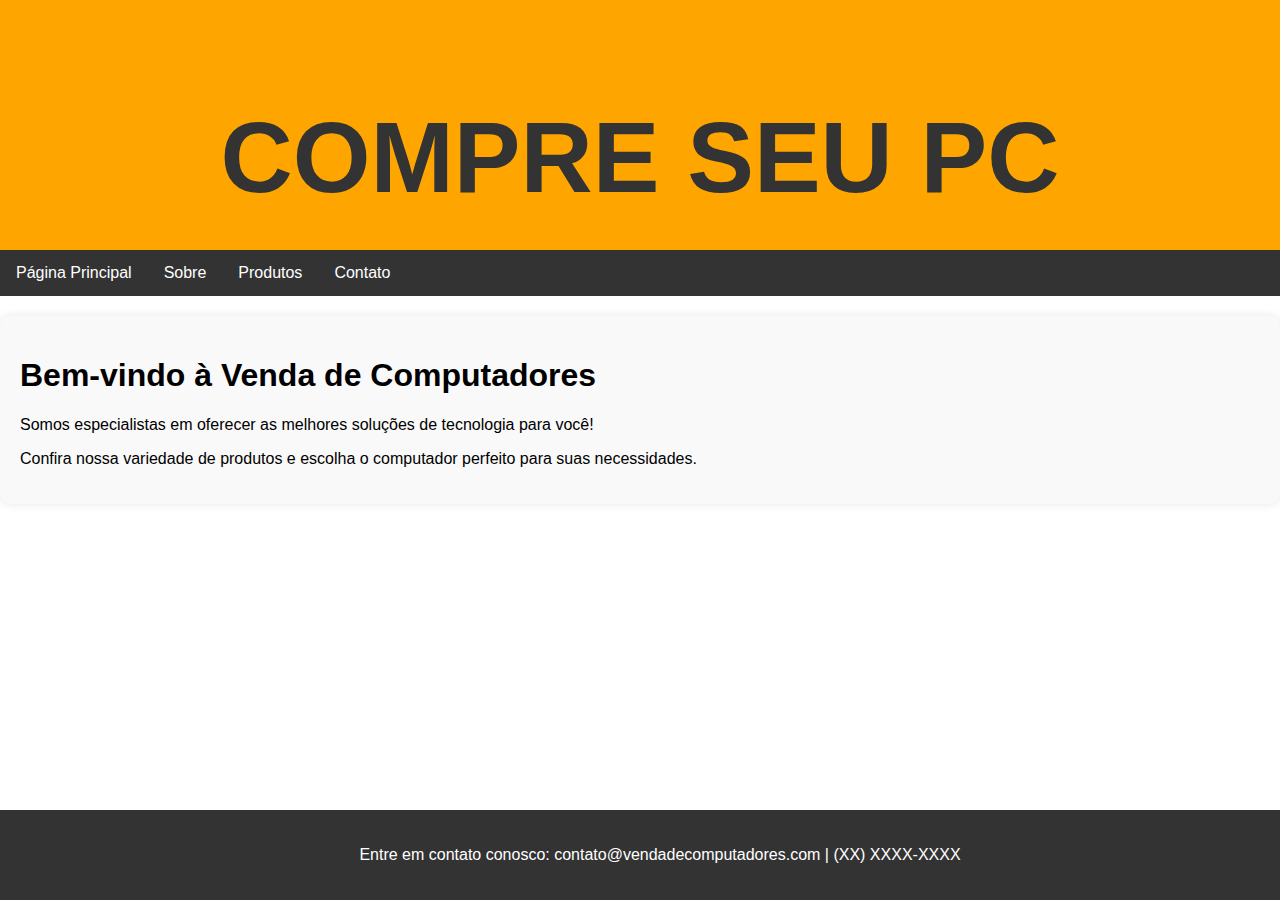
<file: index.html>
<!DOCTYPE html>
<html lang="pt-br">
<head>
    <meta charset="UTF-8">
    <meta name="viewport" content="width=device-width, initial-scale=1.0">
    <link rel="stylesheet" href="style.css">
    <title>Venda de Computadores - Página Principal</title>
</head>
<body>
    <header>
        <h1>COMPRE SEU PC</h1>
    </header>
    
    <nav>
        <ul>
            <li><a href="index.html">Página Principal</a></li>
            <li><a href="sobre.html">Sobre</a></li>
            <li><a href="produtos.html">Produtos</a></li>
            <li><a href="contato.html">Contato</a></li>
        </ul>
    </nav>
    
    <section id="content">
        <h1>Bem-vindo à Venda de Computadores</h1>
        <p>Somos especialistas em oferecer as melhores soluções de tecnologia para você!</p>
        <p>Confira nossa variedade de produtos e escolha o computador perfeito para suas necessidades.</p>
    </section>
    
    <footer>
        <p>Entre em contato conosco: contato@vendadecomputadores.com | (XX) XXXX-XXXX</p>
    </footer>
</body>
</html>
</file>
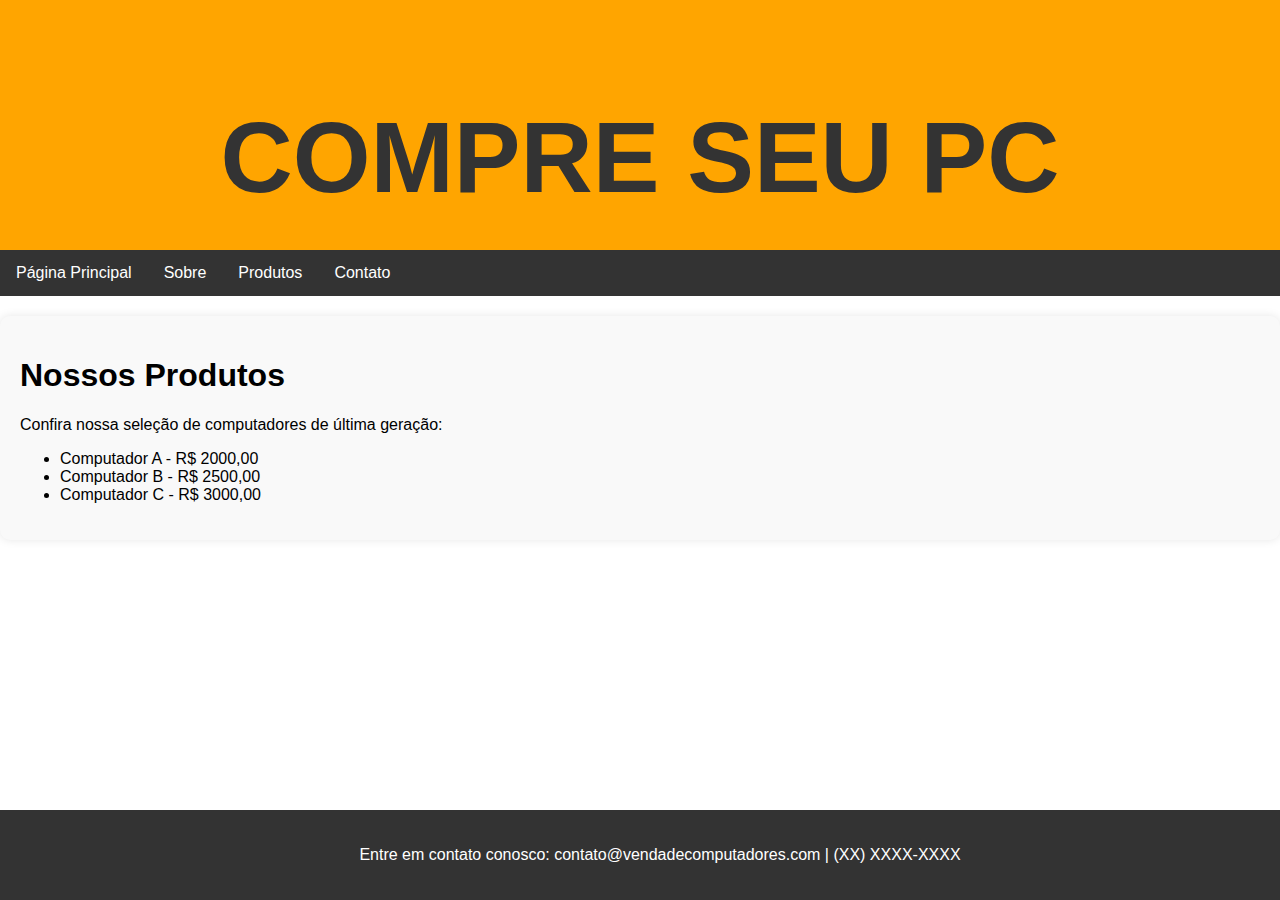
<file: produtos.html>
<!DOCTYPE html>
<html lang="pt-br">
<head>
    <meta charset="UTF-8">
    <link rel="stylesheet" href="style.css">
    <meta name="viewport" content="width=device-width, initial-scale=1.0">
    <title>Venda de Computadores - Produtos</title>
</head>
<body>
    <header>
        <h1>COMPRE SEU PC</h1>
    </header>
    
    <nav>
        <ul>
            <li><a href="index.html">Página Principal</a></li>
            <li><a href="sobre.html">Sobre</a></li>
            <li><a href="produtos.html">Produtos</a></li>
            <li><a href="contato.html">Contato</a></li>
        </ul>
    </nav>
    
    <section id="content">
        <h1>Nossos Produtos</h1>
        <p>Confira nossa seleção de computadores de última geração:</p>
        <ul>
            <li>Computador A - R$ 2000,00</li>
            <li>Computador B - R$ 2500,00</li>
            <li>Computador C - R$ 3000,00</li>
        </ul>
    </section>
    
    <footer>
        <p>Entre em contato conosco: contato@vendadecomputadores.com | (XX) XXXX-XXXX</p>
    </footer>
</body>
</html>
</file>
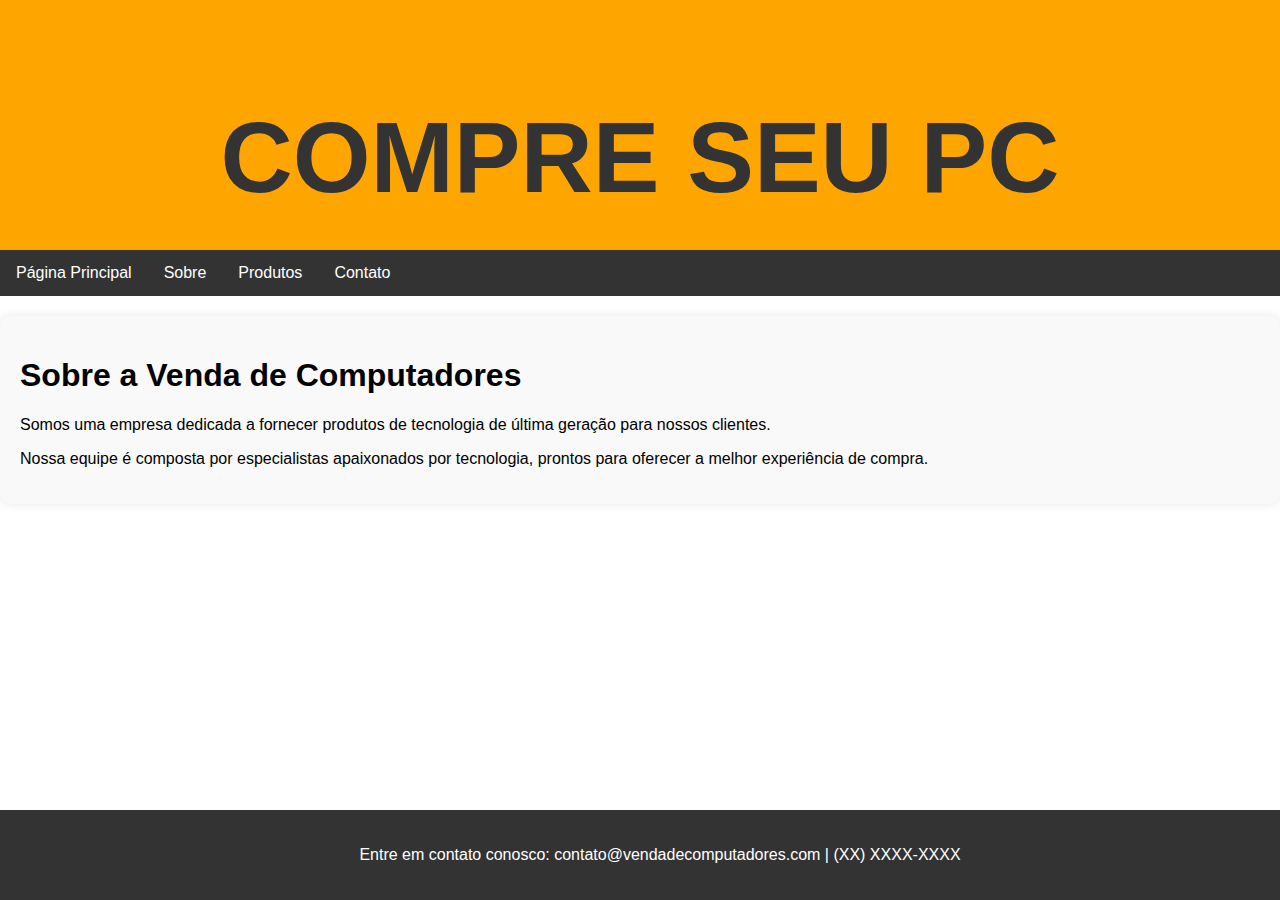
<file: sobre.html>
<!DOCTYPE html>
<html lang="pt-br">
<head>
    <meta charset="UTF-8">
    <meta name="viewport" content="width=device-width, initial-scale=1.0">
    <link rel="stylesheet" href="style.css">
    <title>Venda de Computadores - Sobre</title>
</head>
<body>
        <header>
            <h1>COMPRE SEU PC</h1>
        </header>
    
    <nav>
        <ul>
            <li><a href="index.html">Página Principal</a></li>
            <li><a href="sobre.html">Sobre</a></li>
            <li><a href="produtos.html">Produtos</a></li>
            <li><a href="contato.html">Contato</a></li>
        </ul>
    </nav>
    
    <section id="content">
        <h1>Sobre a Venda de Computadores</h1>
        <p>Somos uma empresa dedicada a fornecer produtos de tecnologia de última geração para nossos clientes.</p>
        <p>Nossa equipe é composta por especialistas apaixonados por tecnologia, prontos para oferecer a melhor experiência de compra.</p>
    </section>
    
    <footer>
        <p>Entre em contato conosco: contato@vendadecomputadores.com | (XX) XXXX-XXXX</p>
    </footer>
</body>
</html>
</file>
<file: style.css>
/* Estilos Gerais */

body {
    font-family: Arial, sans-serif;
    margin: 0;
    padding: 0;
}

header {
    width: 100%;
    height: 200px;
    background-color: orange;
    text-align: center;
    color: #333;
    padding-top: 50px;
}


header h1{
    font-size: 100px;
    text-align: center;
    margin: 50px;
}
nav ul {
    list-style-type: none;
    margin: 0;
    padding: 0;
    overflow: hidden;
    background-color: #333;
}

nav ul li {
    float: left;
}

nav ul li a {
    display: block;
    color: white;
    text-align: center;
    padding: 14px 16px;
    text-decoration: none;
}

nav ul li a:hover {
    background-color: #ddd;
    color: black;
}

section#content {
    padding: 20px;
}

footer {
    background-color: #333;
    color: white;
    text-align: center;
    padding: 20px;
    position: fixed;
    bottom: 0;
    width: 100%;
}

/* Estilos Específicos */

/* Página Principal */
header img {
    max-width: 100%;
}

/* Sobre, Produtos, Contato */
nav {
    background-color: #444;
}

section#content {
    background-color: #f9f9f9;
    border-radius: 10px;
    box-shadow: 0px 0px 10px 0px rgba(0,0,0,0.1);
    margin-top: 20px;
}

form {
    margin-top: 20px;
}

input[type="text"],
input[type="email"],
textarea {
    width: 100%;
    padding: 10px;
    margin-bottom: 10px;
    border: 1px solid #ccc;
    border-radius: 5px;
    box-sizing: border-box;
}

input[type="submit"],
input[type="reset"] {
    background-color: #4CAF50;
    color: white;
    padding: 14px 20px;
    margin: 8px 0;
    border: none;
    border-radius: 4px;
    cursor: pointer;
}

input[type="submit"]:hover,
input[type="reset"]:hover {
    background-color: #45a049;
}

/* Responsividade */
@media screen and (max-width: 600px) {
    nav ul li {
        float: none;
    }
}
</file>
